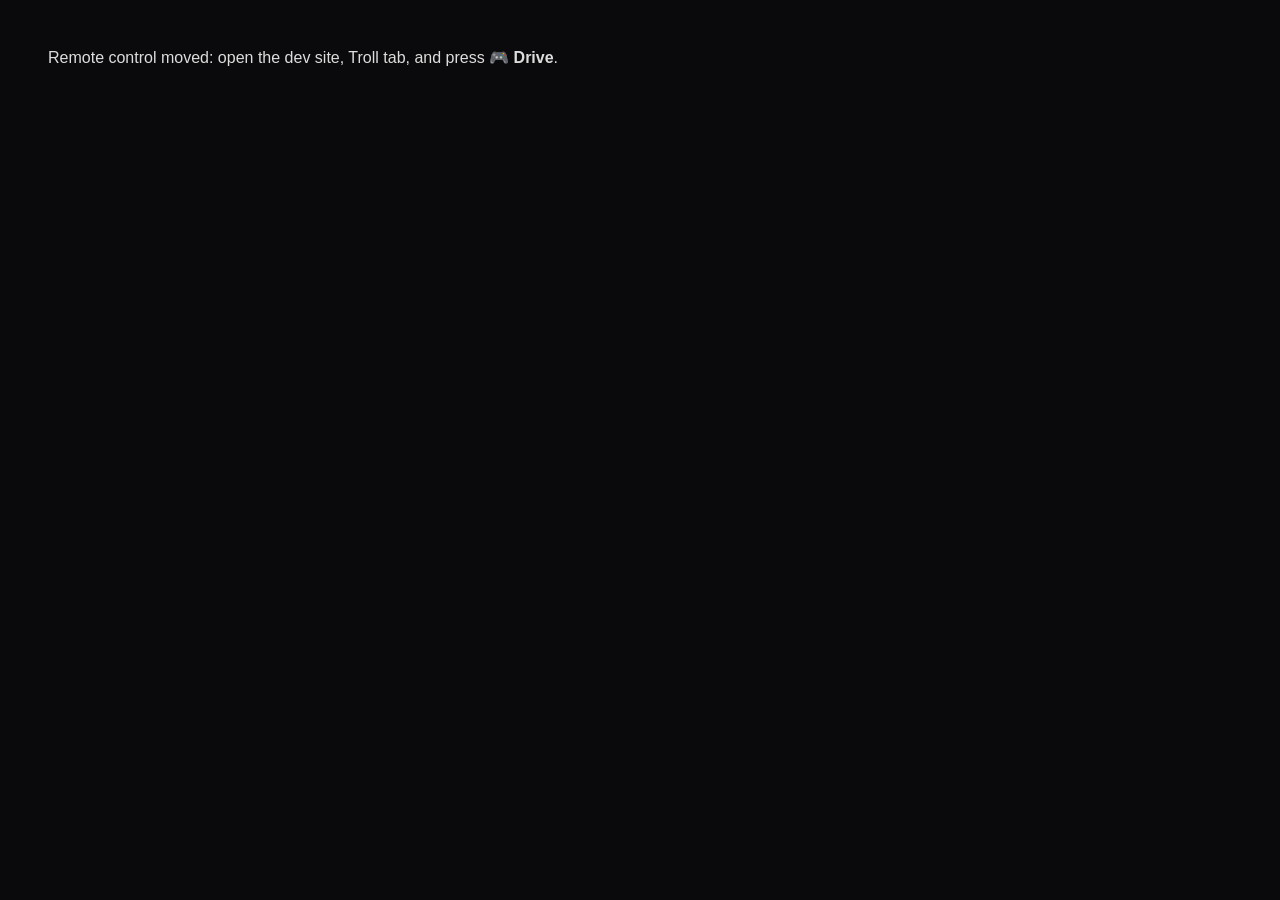
<file: control.html>
<!doctype html><meta charset="utf-8"><meta name="robots" content="noindex"><title>Moved</title><body style="background:#0a0a0c;color:#ddd;font:16px Segoe UI,Arial;padding:40px">Remote control moved: open the dev site, Troll tab, and press <b>🎮 Drive</b>.</body>
</file>
